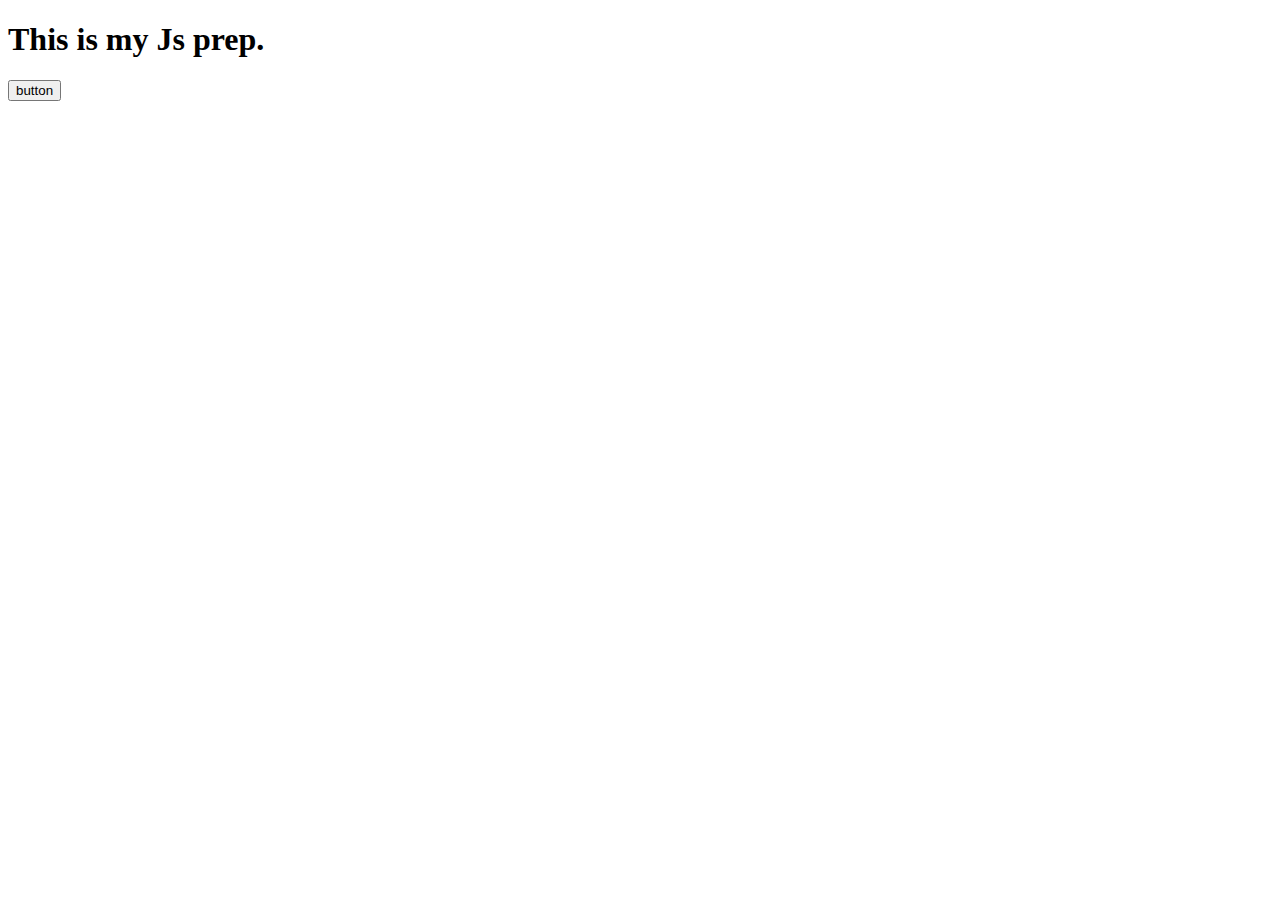
<file: Js/index.html>
<!DOCTYPE html>
<html lang="en">
<head>
    <meta charset="UTF-8">
    <meta name="viewport" content="width=device-width, initial-scale=1.0">
    <title>Document</title>
</head>
<body>
    <h1>This is my Js prep.</h1>

    <button onclick="alert('hi')"> button </button>

    <script>
        console.log("hello world")
        console.log("hey yash")

        // dialog box
        // 1.alert box 
        // 2.confirm box
        // 3.prompt box

        // confirm(" are u 18 or old")
        // prompt('enter age')

    var a = 5
    console.log(typeof a, 'a')
    const name = "yash";
    console.log(typeof name)
     let n = 7.8
     console.log(n)

    let s = 34;
    let h = s;

    console.log(h)

    let perA = {
        name : "yash",
        age: 23,
        gender : 'male'

    }
    perA.name = 'jsna'
    let perB = perA
      perB.name = 'hbhcsggcsl'
      
    console.log(perA)

    </script>
      <script src="./index.js">  //this is how we connect external js.
    </script>
</body>
</html>
</file>
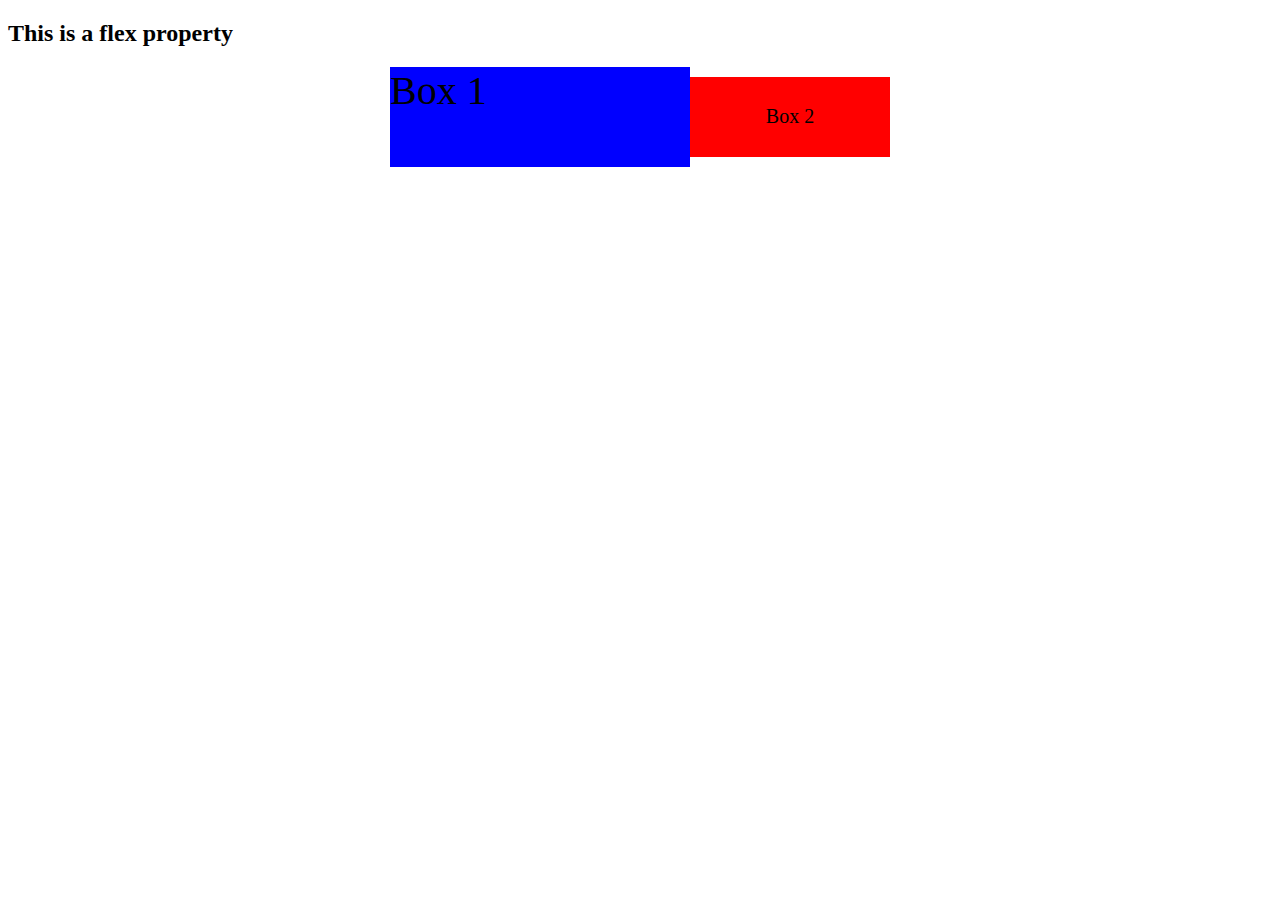
<file: box.html>
<!DOCTYPE html>
<html lang="en">
<head>
    <meta charset="UTF-8">
    <meta name="viewport" content="width=device-width, initial-scale=1.0">
    <title>Document</title>
    
    <style>
        .Box1{
            width: 300px;
            height: 100px;
            background-color: blue;
            font-size: 40px;
        }

        .Box2{
            width: 200px;
            height: 80px;
            background-color:red;
            font-size: 20px;
            display: flex;
            justify-content: center;
            align-items: center;
        }
        

        .parent{
            display: flex;
            justify-content: center;
            align-items: center;
        }
    </style>
</head>
<body>
    <h2> This is a flex property</h2>

     <div class="parent">
        <div class="Box1">
            Box 1
        </div>
        <div class="Box2">
            Box 2
        </div>
    </div>

</body>
</html>
</file>
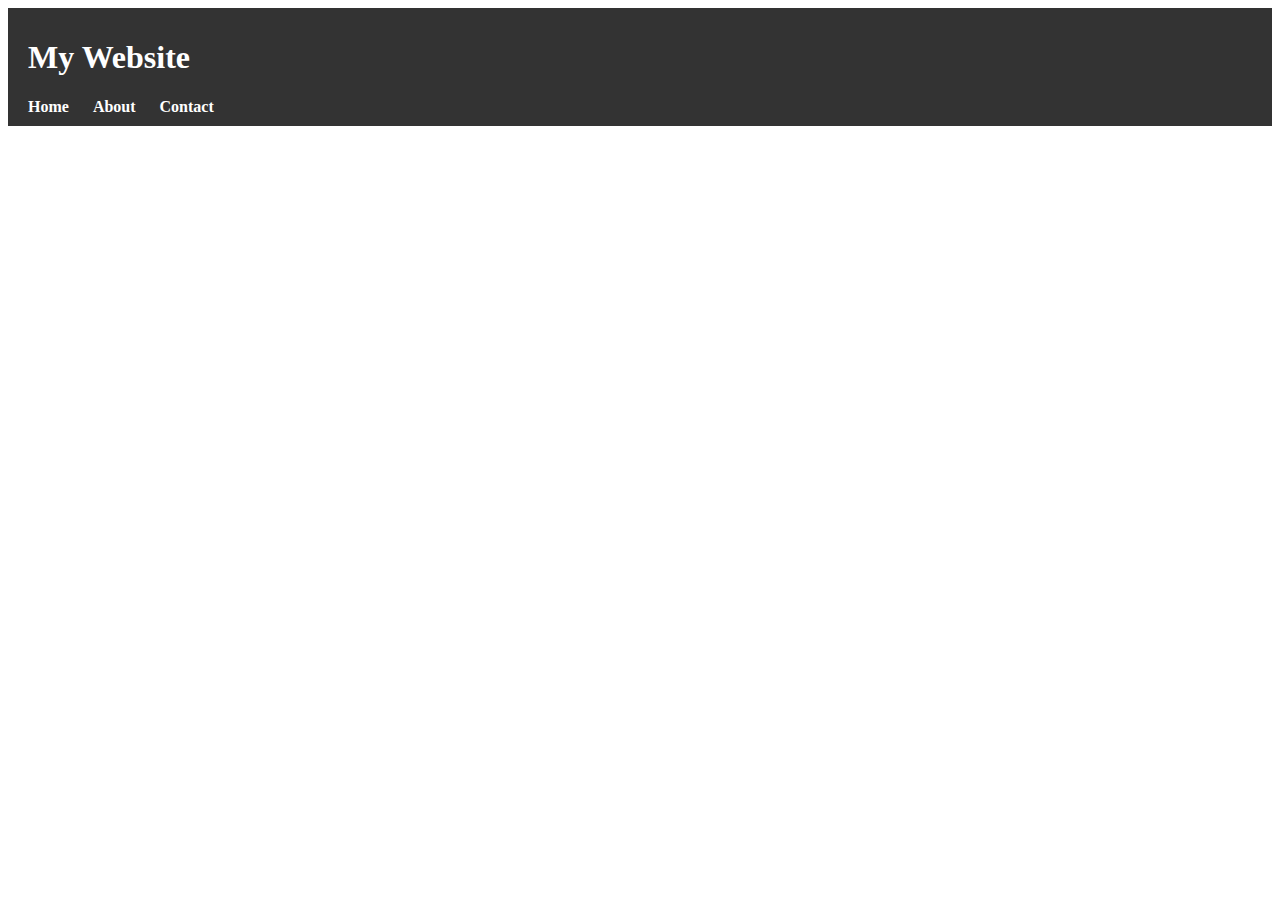
<file: Task3.html>
<!DOCTYPE html>
<html lang="en">
<head>
    <meta charset="UTF-8">
    <title>Website Header</title>
    <style>
        header {
            background-color: #333;
            padding: 10px 20px;
            color: white;
        }

        nav a {
            color: white;
            text-decoration: none;
            margin-right: 20px;
            font-weight: bold;
        }

        nav a:hover {
            text-decoration: underline;
        }
    </style>
</head>
<body>

    <header>
        <h1>My Website</h1>
        <nav>
            <a href="index.html">Home</a>
            <a href="about.html">About</a>
            <a href="contact.html">Contact</a>
        </nav>
    </header>

</body>
</html>
</file>
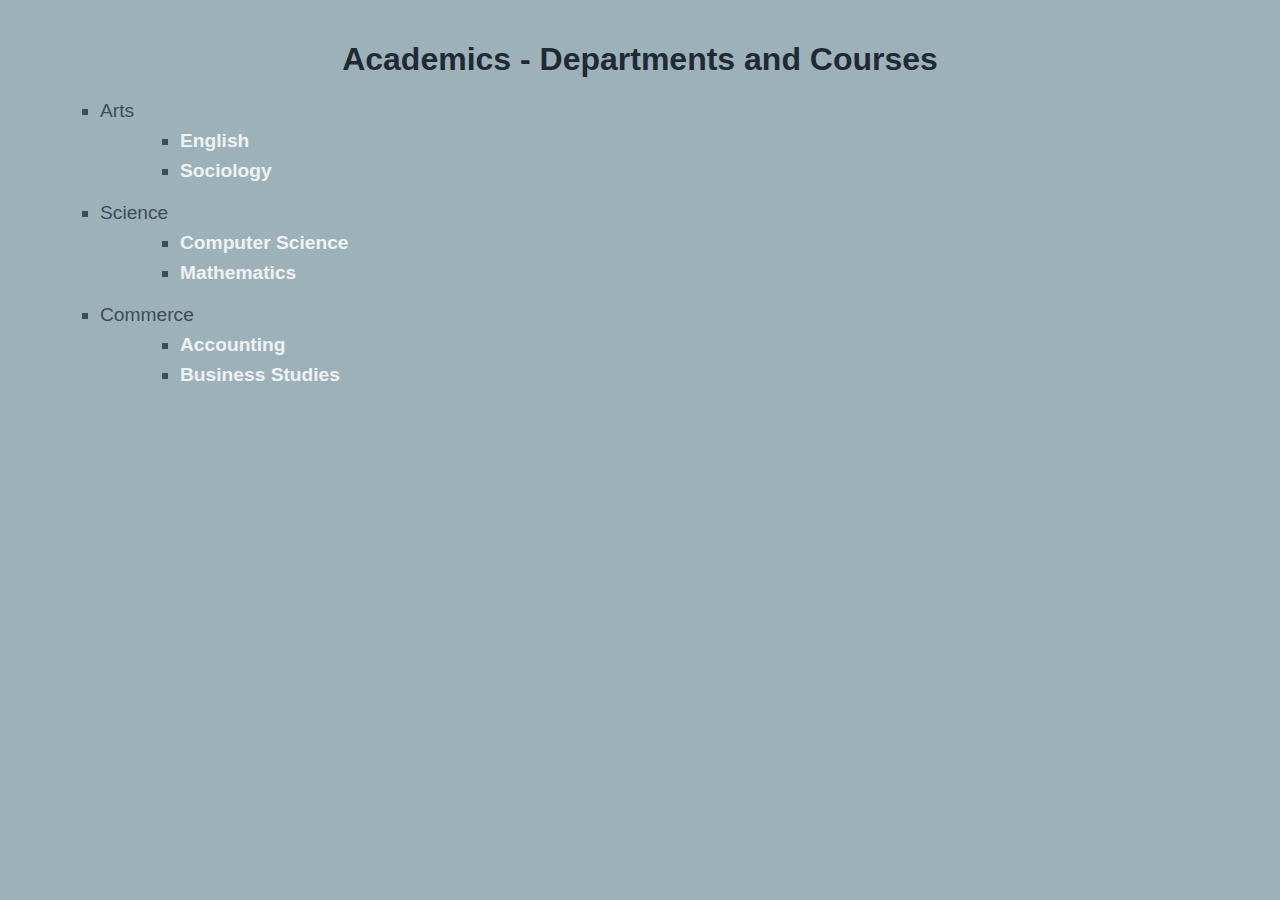
<file: Task4.html>
<!DOCTYPE html>
<html lang="en">
<head>
    <meta charset="UTF-8">
    <title>Academics</title>
    <style>
        body {
            font-family: Arial, sans-serif;
            background-color: #9db2b8;
            margin: 0;
            padding: 20px;
        }

        h1 {
            color: #1f2a36;
            text-align: center;
        }

        ul {
            list-style-type: square;
            margin-left: 40px;
        }

        li {
            margin: 8px 0;
        }

        a {
            color: #edf2f3;
            text-decoration: none;
            font-weight: bold;
        }

        a:hover {
            text-decoration: underline;
        }

        .department {
            color: #3d4c5b;
            font-size: 1.2em;
            margin-top: 20px;
        }
    </style>
</head>
<body>

    <h1>Academics - Departments and Courses</h1>

    <ul>
        <li class="department">Arts
            <ul>
                <li><a href="english.html">English</a></li>
                <li><a href="sociology.html">Sociology</a></li>
            </ul>
        </li>
        <li class="department">Science
            <ul>
                <li><a href="cs.html">Computer Science</a></li>
                <li><a href="mathematics.html">Mathematics</a></li>
            </ul>
        </li>
        <li class="department">Commerce
            <ul>
                <li><a href="accounting.html">Accounting</a></li>
                <li><a href="business.html">Business Studies</a></li>
            </ul>
        </li>
    </ul>

</body>
</html>
</file>
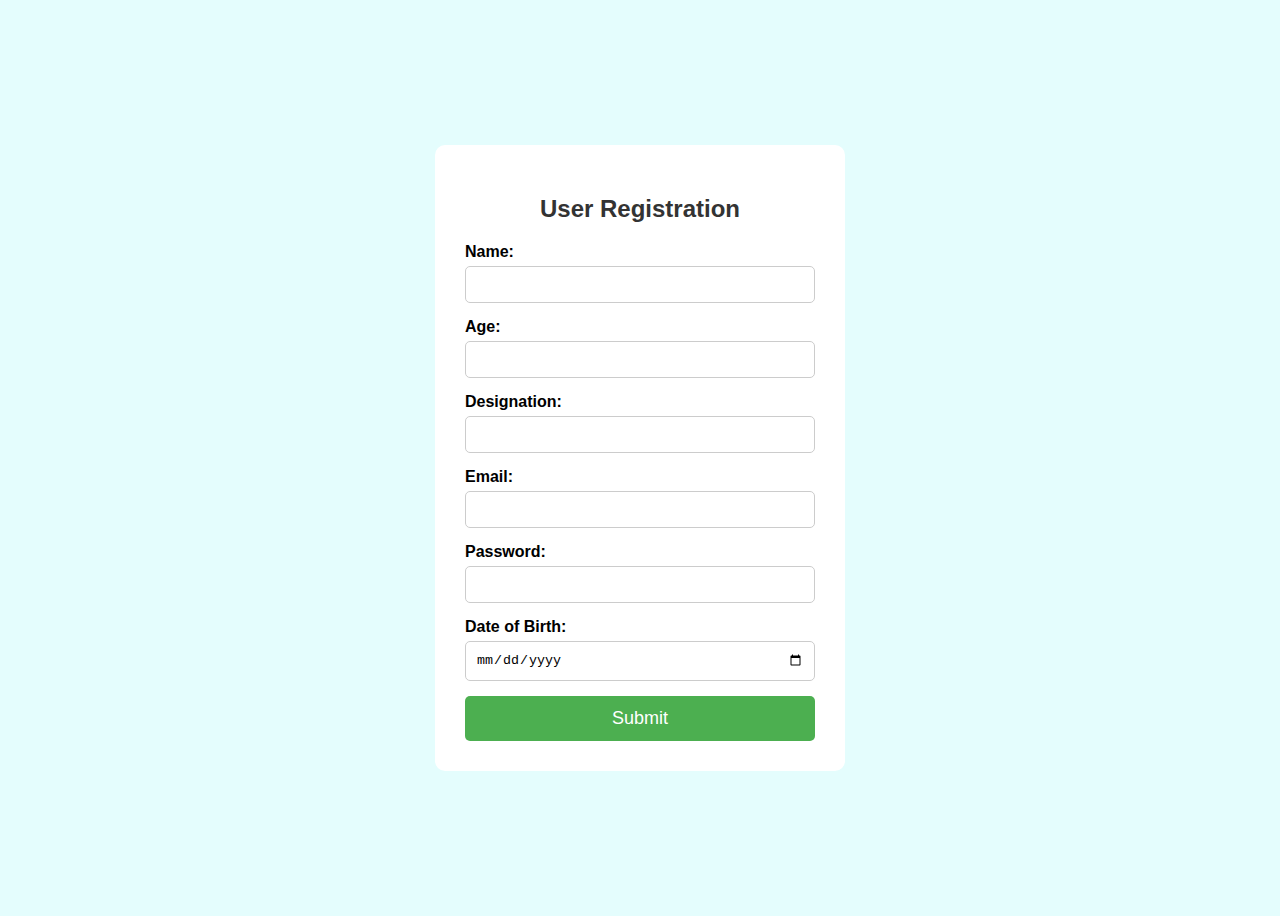
<file: Task7.html>
<!DOCTYPE html>
<html lang="en">
<head>
  <meta charset="UTF-8">
  <title>Styled User Form</title>
  <style>
    body {
      font-family: Arial, sans-serif;
      background-color: #e4fdfd;
      display: flex;
      justify-content: center;
      align-items: center;
      height: 100vh;
    }

    .form-container {
      background-color: white;
      padding: 30px;
      border-radius: 10px;
      box-shadow: 0 4px 10px rgba(82, 33, 18, 0.005);
      width: 350px;
    }

    h2 {
      text-align: center;
      color: #333;
      margin-bottom: 20px;
    }

    label {
      display: block;
      margin-bottom: 5px;
      font-weight: bold;
    }

    input[type="text"],
    input[type="number"],
    input[type="email"],
    input[type="password"],
    input[type="date"] {
      width: 100%;
      padding: 10px;
      margin-bottom: 15px;
      border: 1px solid #ccc;
      border-radius: 5px;
      box-sizing: border-box;
    }

    input[type="submit"] {
      width: 100%;
      background-color: #4CAF50;
      color: white;
      padding: 12px;
      border: none;
      border-radius: 5px;
      cursor: pointer;
      font-size: 18px;
    }

    input[type="submit"]:hover {
      background-color: #45a049;
    }
  </style>
</head>
<body>

  <div class="form-container">
    <h2>User Registration</h2>
    <form action="https://github.com/YASWANTH1910" method="post">
      <label for="name">Name:</label>
      <input type="text" id="name" name="name" required>

      <label for="age">Age:</label>
      <input type="number" id="age" name="age" required>

      <label for="designation">Designation:</label>
      <input type="text" id="designation" name="designation" required>

      <label for="email">Email:</label>
      <input type="email" id="email" name="email" required>

      <label for="pwd">Password:</label>
      <input type="password" id="pwd" name="pwd" required>

      <label for="dob">Date of Birth:</label>
      <input type="date" id="dob" name="dob" required>

      <input type="submit" value="Submit">
    </form>
  </div>

</body>
</html>
</file>
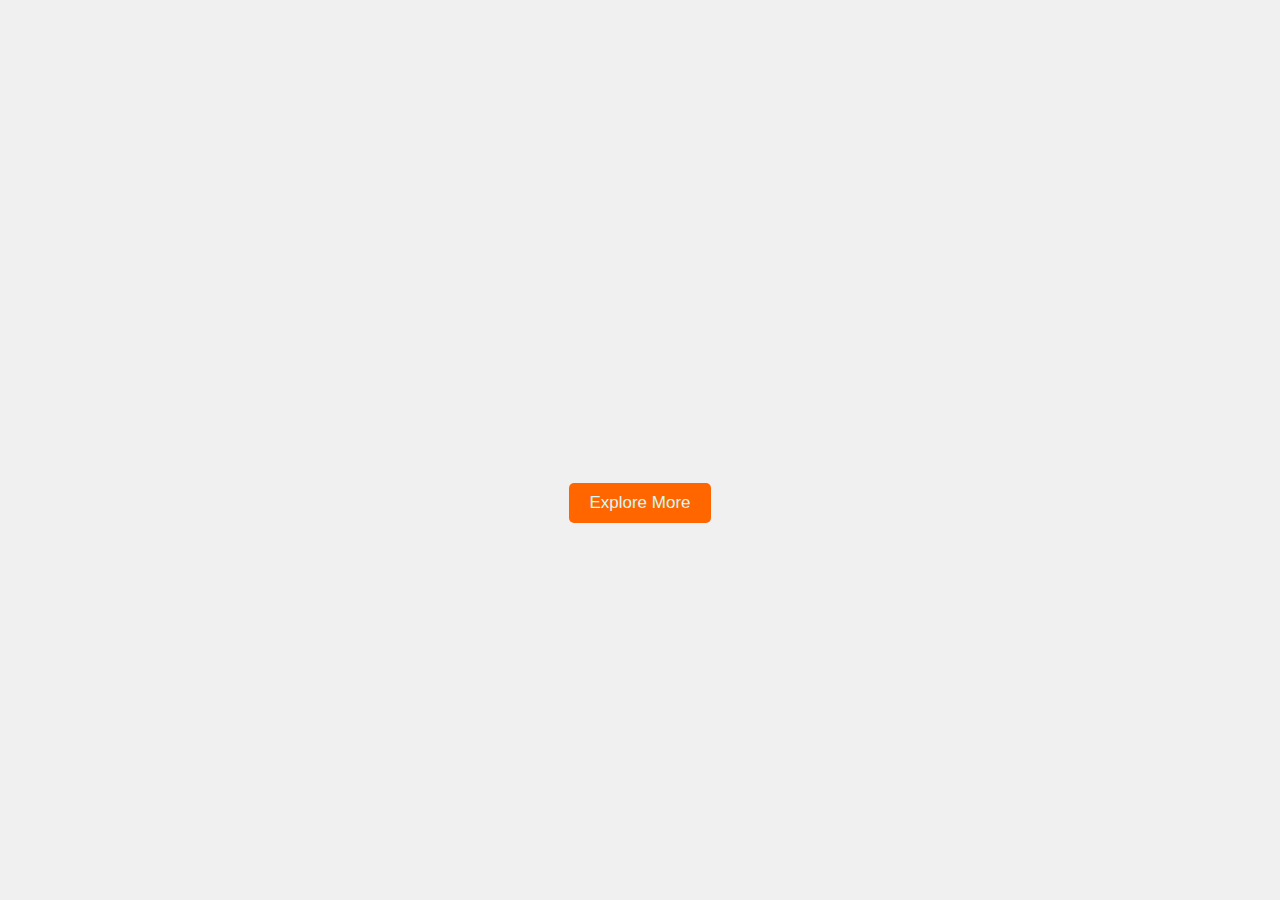
<file: Task8.html>
<!DOCTYPE html>
<html lang="en">
<head>
  <meta charset="UTF-8">
  <title>Task 8 - Background with Button and Text</title>
  <style>
    body { 
      margin: 0;
      padding: 0;
      font-family: Arial, sans-serif;
      background-color: #f0f0f0;
    }

    .hero-section {
      position: relative;
      width: 100%;
      height: 100vh;
      background-image: url('https://images.hdqwalls.com/wallpapers/luffy-onepiece-anime-lp.jpg');
      background-size: cover;
      background-position: center;
      display: flex;
      align-items: center;
      justify-content: center;
      color: #f0f0f0;
      text-align: center;
    }

    .content h1 {
      font-size: 50px;
      margin-bottom: 15px;
    }

    .content button {
      padding: 10px 20px;
      background-color: #ff6600;
      color: rgb(213, 248, 248);
      border: none;
      border-radius: 5px;
      font-size: 17px;
      cursor: pointer;
    }

    .content button:hover {
      background-color: #e65c00;
    }
  </style>
</head>
<body>

  <div class="hero-section">
    <div class="content">
      <h1>Welcome to Anime</h1>
      <button>Explore More</button>
    </div>
  </div>

</body>
</html>
</file>
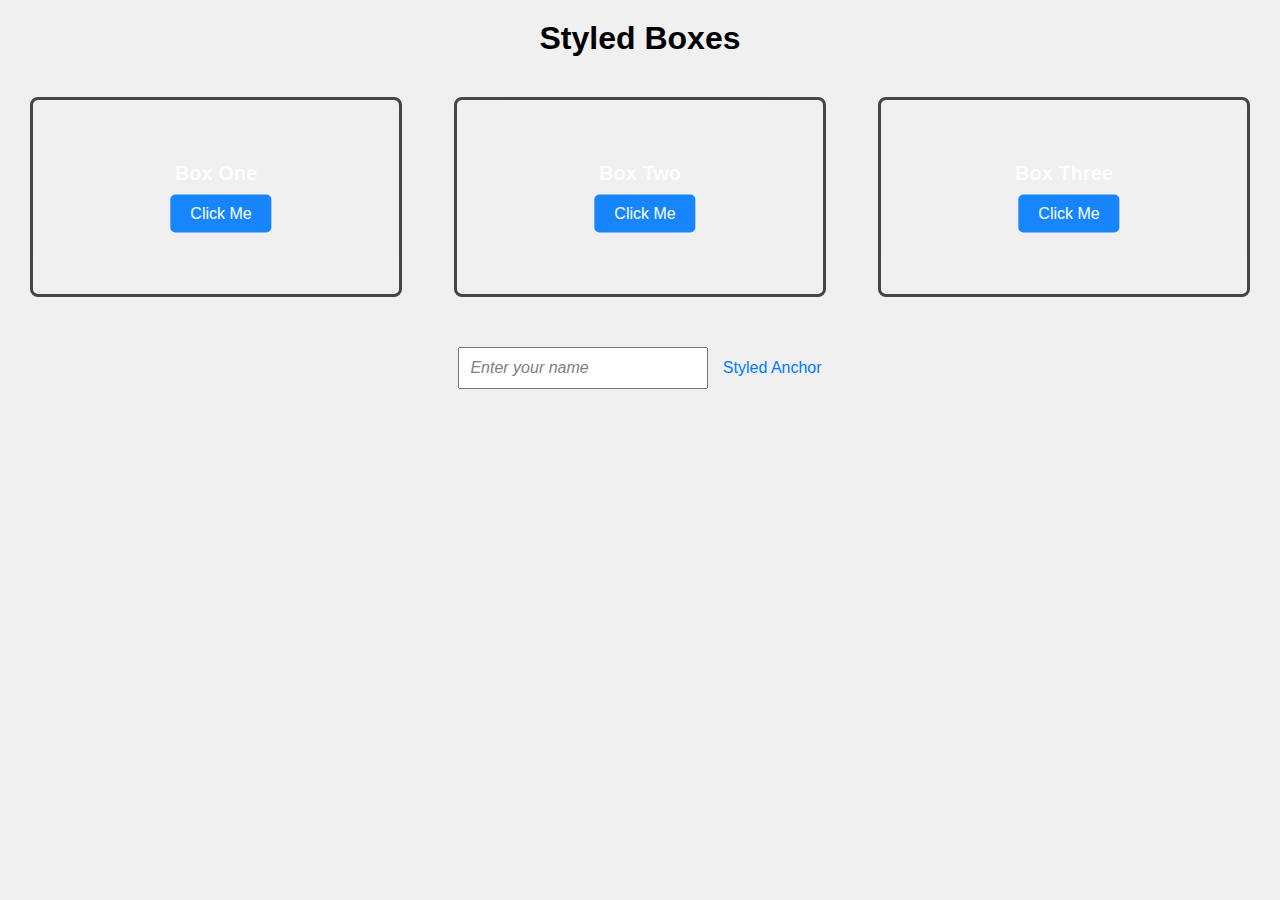
<file: Js/Task9.html>
<!DOCTYPE html>
<html lang="en">
<head>
  <meta charset="UTF-8" />
  <meta name="viewport" content="width=device-width, initial-scale=1.0" />
  <title>Box Model Task</title>
  <link rel="stylesheet" href="tsk9.css" />
</head>
<body>
  <h1>Styled Boxes</h1>

  <div class="container">
    <div class="box">
      <div class="content">
        <h2>Box One</h2>
        <a href="#" class="btn">Click Me</a>
      </div>
    </div>
    <div class="box">
      <div class="content">
        <h2>Box Two</h2>
        <a href="#" class="btn">Click Me</a>
      </div>
    </div>
    <div class="box">
      <div class="content">
        <h2>Box Three</h2>
        <a href="#" class="btn">Click Me</a>
      </div>
    </div>
  </div>

  <div class="form-example">
    <input type="text" placeholder="Enter your name" />
    <a href="#">Styled Anchor</a>
  </div>

</body>
</html>
</file>
<file: Js/tsk9.css>
* { margin: 0;
  padding: 0;
  box-sizing: border-box;
}

body {
  font-family: Arial, sans-serif;
  background-color: #f0f0f0;
  padding: 20px;
}

h1 {
  text-align: center;
  margin-bottom: 30px;
}

.container {
  display: flex;
  justify-content: space-between;
  gap: 20px;
  flex-wrap: wrap;
}

.box {
  background-image: url('https://wallpapers-clan.com/wp-content/uploads/2024/03/one-piece-sanji-in-smoking-desktop-wallpaper-cover.jpg');
  background-size: cover;
  background-position: center;
  width: 30%;
  height: 200px;
  border: 3px solid #333;
  margin: 10px;
  padding: 10px;
  position: relative;
  opacity: 0.9;
  overflow: hidden;
  border-radius: 8px;
}

.content {
  position: absolute;
  top: 50%;
  left: 50%;
  transform: translate(-50%, -50%);
  color: white;
  text-align: center;
}

.btn {
  display: inline-block;
  padding: 10px 20px;
  background-color: #007bff;
  text-decoration: none;
  color: white;
  border-radius: 5px;
  transition: background-color 0.3s ease;
}

.btn:hover {
  background-color: #0056b3;
}

.form-example {
  margin-top: 40px;
  text-align: center;
}

input[type="text"] {
  padding: 10px;
  font-size: 16px;
  width: 250px;
  margin-bottom: 10px;
}

input::placeholder {
  color: gray;
  font-style: italic;
}

a {
  color: #007bff;
  text-decoration: none;
  margin-left: 10px;
}

a:hover {
  text-decoration: underline;
}

.box > .content > h2 {
  font-size: 20px;
  margin-bottom: 10px;
}
</file>
